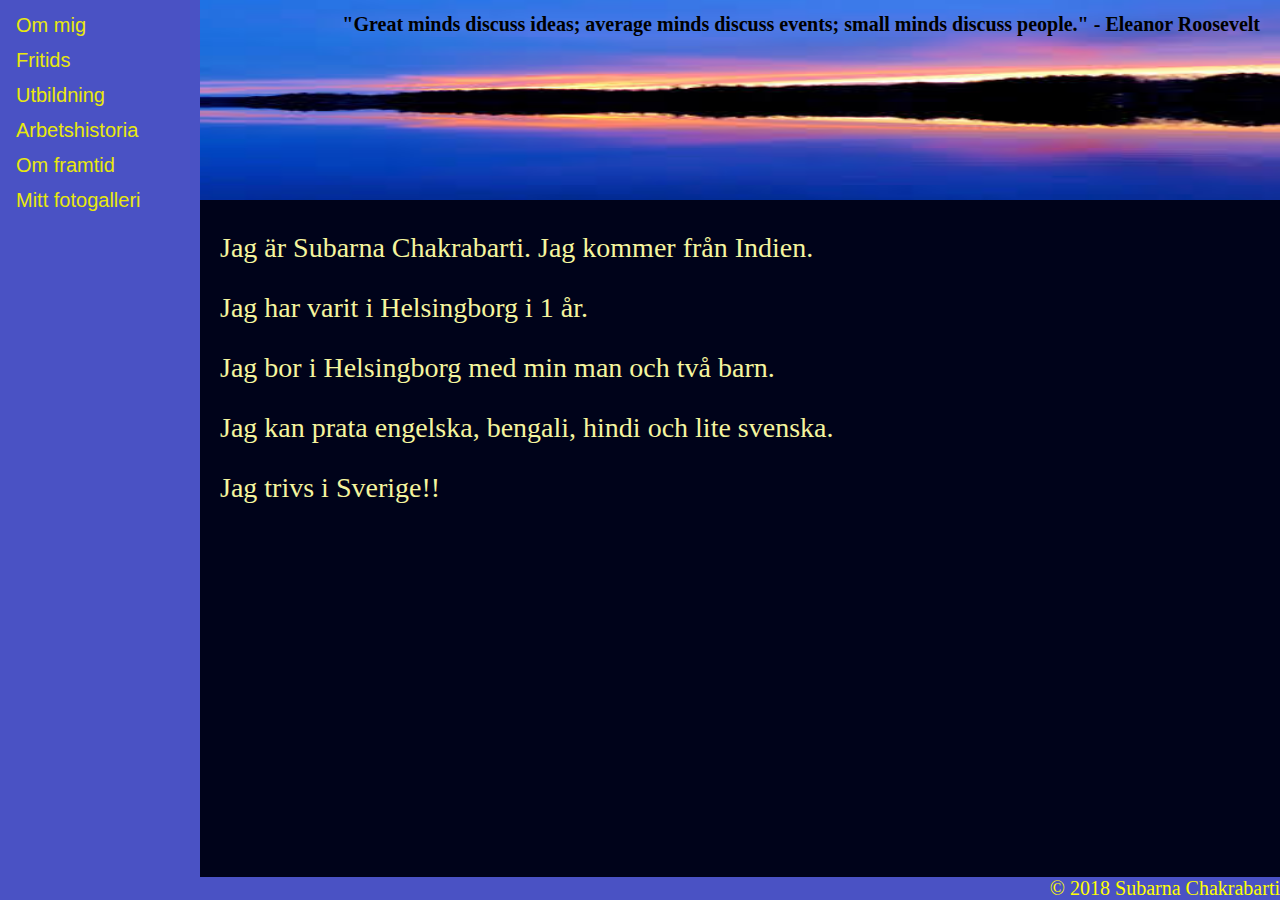
<file: index.html>
<!DOCTYPE html>
<html>
<head>
        <title>Subarnas hemsida</title>
        <meta name="viewport" content="width=device-width, initial-scale=1">
         <link rel="stylesheet" href="style.css">
</head>
<body>

<div class="sidenav">
  <a href="index.html">Om mig</a>
  <a href="fritids.html">Fritids</a>
  <a href="utbildning.html">Utbildning</a>
  <a href="arbetsliv.html">Arbetshistoria</a>
  <a href="framtid.html">Om framtid</a>
  <a href="gallery.html">Mitt fotogalleri</a>
  
</div>

<div class="topframe">
    <img src="homepage.jpg" alt="helsingborg">
    
    <div class="heading"><h1>"Great minds discuss ideas; average minds discuss events; small minds discuss people." - Eleanor Roosevelt</h1></div>
</div>

<div class="description">
  
  <p>Jag är Subarna Chakrabarti. Jag kommer från Indien.</p>
  <p>Jag har varit i Helsingborg i 1 år.</p>
  <p>Jag bor i Helsingborg med min man och två barn.</p>
  <p>Jag kan prata engelska, bengali, hindi och lite svenska.</p>
  <p>Jag trivs i Sverige!! </p>
</div>    

</body>

<footer>&copy; 2018 Subarna Chakrabarti</footer>

</html>
</file>
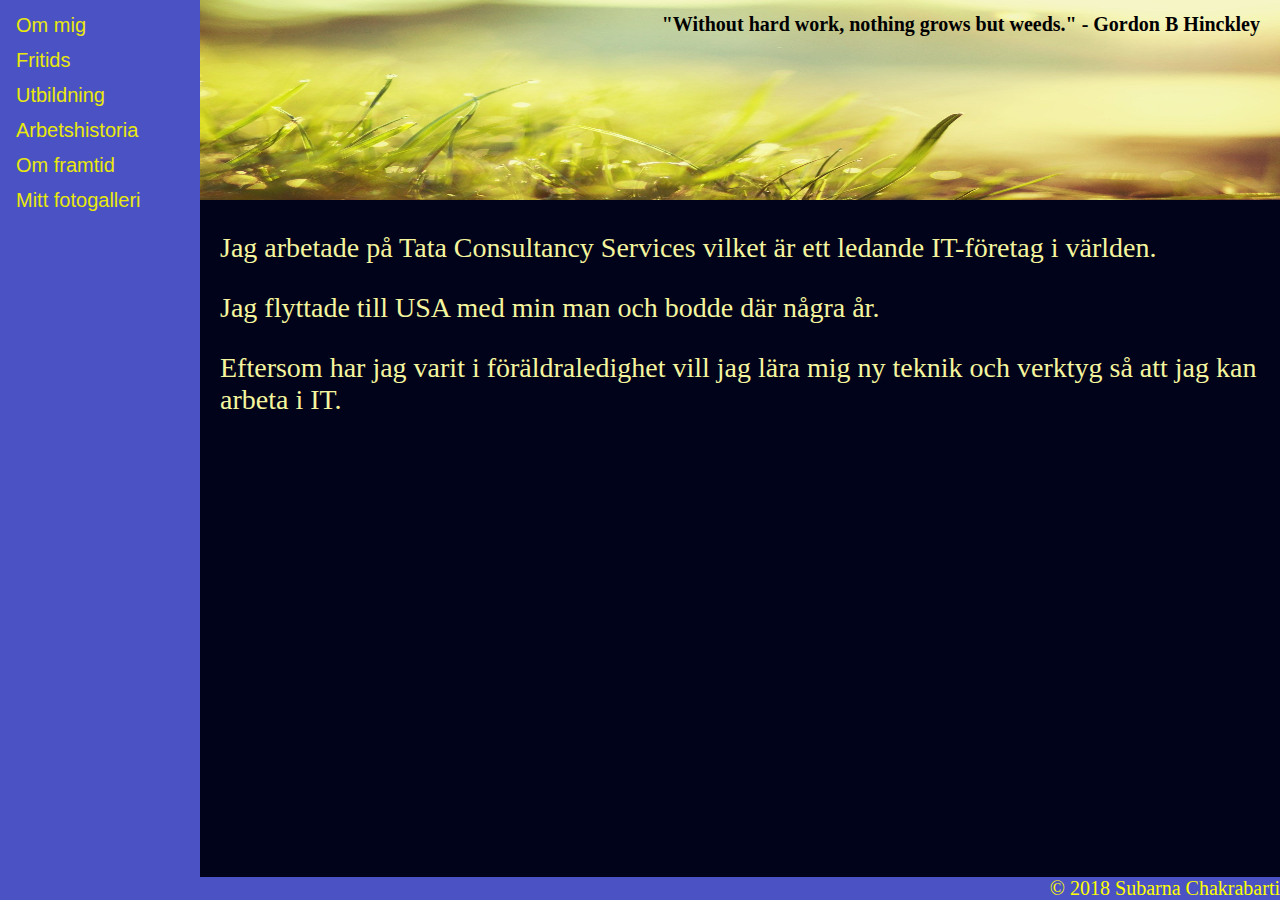
<file: arbetsliv.html>
<!DOCTYPE html>
<html>
<head>
        <title>Subarnas arbetsliv</title>
        <meta name="viewport" content="width=device-width, initial-scale=1">
         <link rel="stylesheet" href="style.css">
</head>
<body>

<div class="sidenav">
  <a href="index.html">Om mig</a>
  <a href="fritids.html">Fritids</a>
  <a href="utbildning.html">Utbildning</a>
  <a href="arbetsliv.html">Arbetshistoria</a>
  <a href="framtid.html">Om framtid</a>
  <a href="gallery.html">Mitt fotogalleri</a>
</div>

<div class="topframe">
    <img src="arbetsliv.jpg" alt="weeds">
        <div class="heading"><h1>"Without hard work, nothing grows but weeds." - Gordon B Hinckley</h1></div>
</div>

<div class="description">
  
  <p>Jag arbetade på Tata Consultancy Services vilket är ett ledande IT-företag i världen. </p>
  <p>Jag flyttade till USA med min man och bodde där några år. </p>
  <p>Eftersom har jag varit i föräldraledighet vill jag lära mig ny teknik och verktyg så att jag kan arbeta i IT.</p>
  <p></p>
  <p></p>
</div>    

</body>

<footer>&copy; 2018 Subarna Chakrabarti</footer>

</html>
</file>
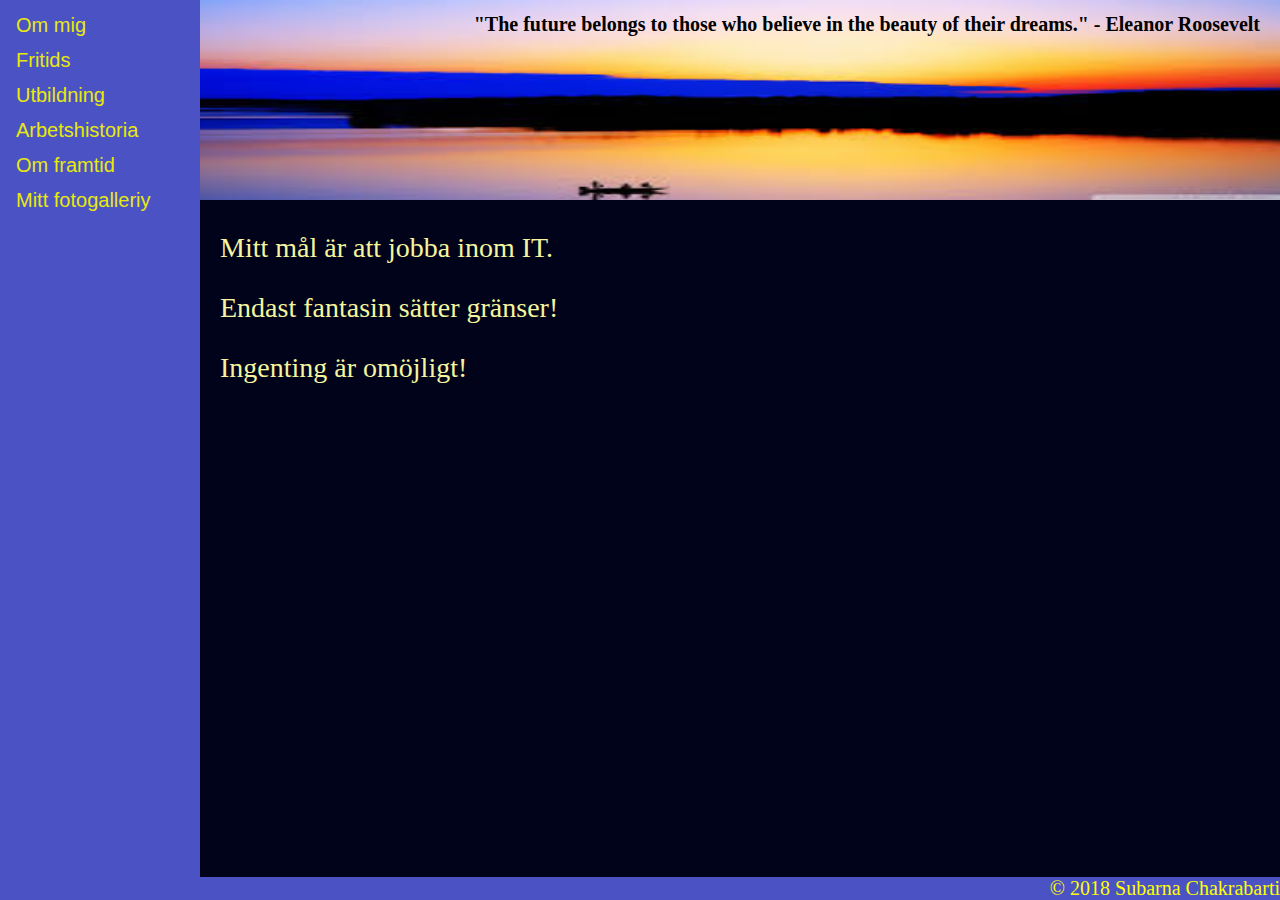
<file: framtid.html>
<!DOCTYPE html>
<html>
<head>
        <title>Subarnas arbetsliv</title>
        <meta name="viewport" content="width=device-width, initial-scale=1">
         <link rel="stylesheet" href="style.css">
</head>
<body>

<div class="sidenav">
  <a href="index.html">Om mig</a>
  <a href="fritids.html">Fritids</a>
  <a href="utbildning.html">Utbildning</a>
  <a href="arbetsliv.html">Arbetshistoria</a>
  <a href="framtid.html">Om framtid</a>
  <a href="gallery.html">Mitt fotogalleriy</a>
</div>

<div class="topframe">
    <img src="framtid.jpg" alt="future">
    
    <div class="heading"><h1>"The future belongs to those who believe in the beauty of their dreams." - Eleanor Roosevelt</h1></div>
</div>

<div class="description">
  
  <p></p>
  <p>Mitt mål är att jobba inom IT.</p>
  <p>Endast fantasin sätter gränser!</p>
  <p>Ingenting är omöjligt!</p>
  <p></p>
</div>    

</body>

<footer>&copy; 2018 Subarna Chakrabarti</footer>

</html>
</file>
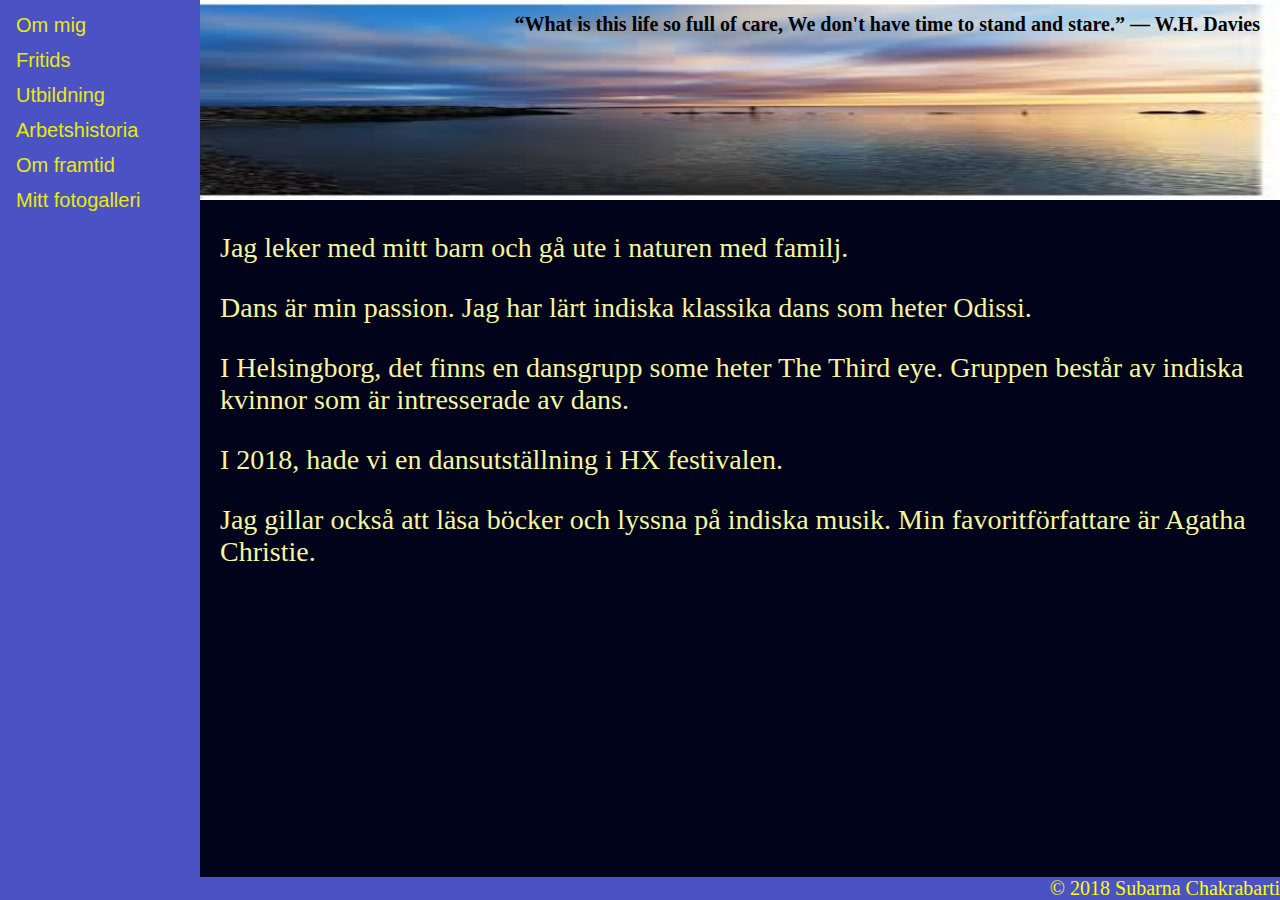
<file: fritids.html>
<!DOCTYPE html>
<html>
<head>
        <title>Subarnas fritids</title>
        <meta name="viewport" content="width=device-width, initial-scale=1">
         <link rel="stylesheet" href="style.css">
</head>
<body>

<div class="sidenav">
  <a href="index.html">Om mig</a>
  <a href="fritids.html">Fritids</a>
  <a href="utbildning.html">Utbildning</a>
  <a href="arbetsliv.html">Arbetshistoria</a>
  <a href="framtid.html">Om framtid</a>
  <a href="gallery.html">Mitt fotogalleri</a>
</div>

<div class="topframe">
    <img src="fritids.jpg" alt="sea">

    <div class="heading"><h1>“What is this life so full of care, We don't have time to stand and stare.” ― W.H. Davies</h1></div>
</div>

<div class="description">
  
  <p>Jag leker med mitt barn och gå ute i naturen med familj.</p>
  <p>Dans är min passion. Jag har lärt indiska klassika dans som heter Odissi.</p>
  <p>I Helsingborg, det finns en dansgrupp some heter The Third eye. Gruppen består av indiska kvinnor som är intresserade av dans.</p>
  <p>I 2018, hade vi en dansutställning i HX festivalen.</p>
  <p>Jag gillar också att läsa böcker och lyssna på indiska musik. Min favoritförfattare är Agatha Christie.</p>
</div>    

</body>

<footer>&copy; 2018 Subarna Chakrabarti</footer>

</html>
</file>
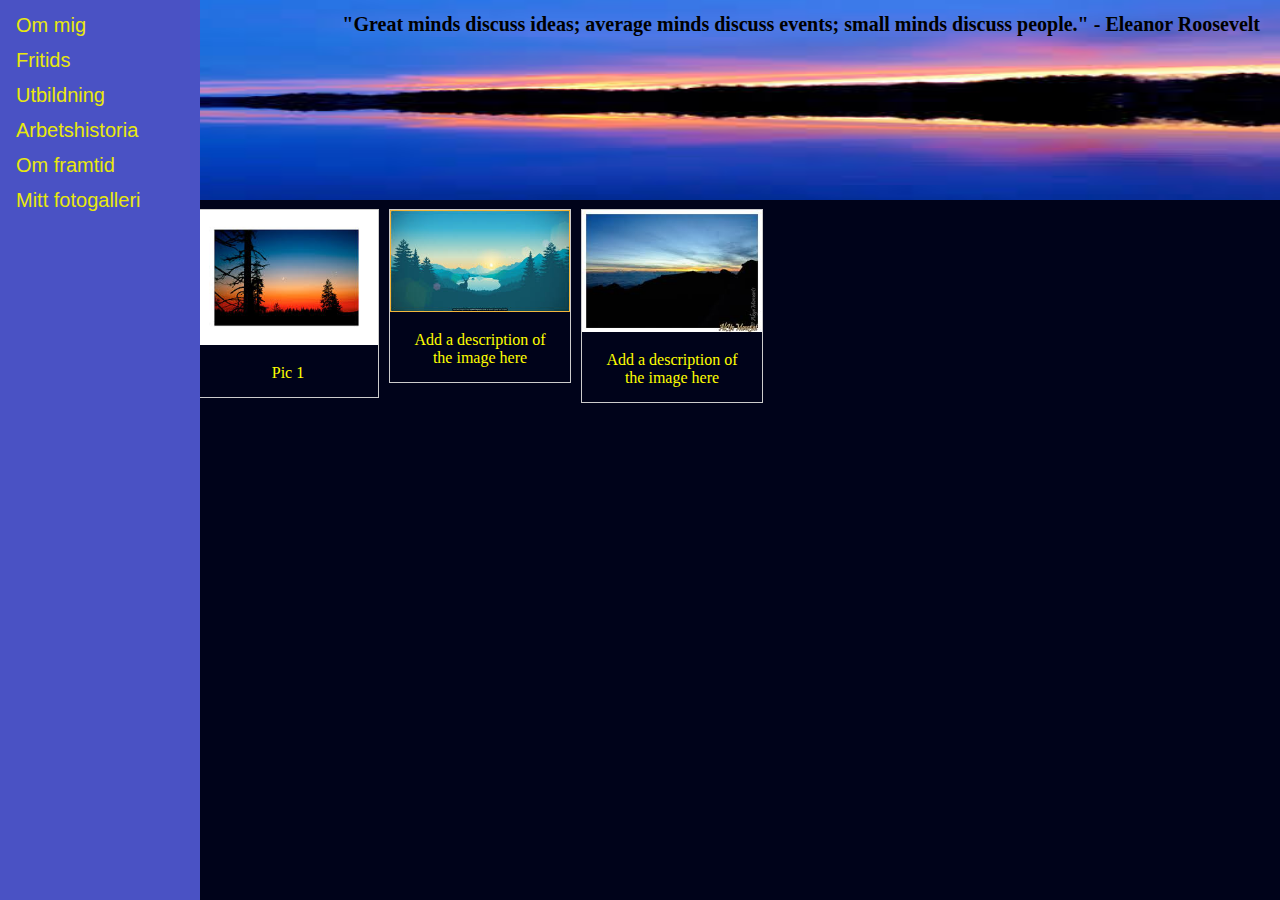
<file: gallery.html>
<!DOCTYPE html>
<html>
<head>
        <title>Subarnas hemsida</title>
        <meta name="viewport" content="width=device-width, initial-scale=1">
         <link rel="stylesheet" href="style.css">
</head>
<body>

<div class="sidenav">
  <a href="index.html">Om mig</a>
  <a href="fritids.html">Fritids</a>
  <a href="utbildning.html">Utbildning</a>
  <a href="arbetsliv.html">Arbetshistoria</a>
  <a href="framtid.html">Om framtid</a>
  <a href="gallery.html">Mitt fotogalleri</a>
</div>

<div class="topframe">
    <img src="homepage.jpg" alt="helsingborg">
    
    <div class="heading"><h1>"Great minds discuss ideas; average minds discuss events; small minds discuss people." - Eleanor Roosevelt</h1></div>
</div>

<div class="gallery">
  <a target="_blank" href="pic1.jpg">
    <img src="pic1.jpg" alt="pic 1" width="300" height="200">
  </a>
  <div class="desc">Add a description of the image here</div>
</div>

<div class="gallery">
  <a target="_blank" href="pic2.jpg">
    <img src="pic2.jpg" alt="pic 2" width="300" height="200">
  </a>
  <div class="desc">Pic 1</div>
</div>

<div class="gallery">
  <a target="_blank" href="pic3.jpg">
    <img src="pic3.jpg" alt="pic 3" width="300" height="200">
  </a>
  <div class="desc">Add a description of the image here</div>
</div>

<div class="gallery">
  <a target="_blank" href="pic4.jpg">
    <img src="pic4.jpg" alt="pic 4" width="300" height="200">
  </a>
  <div class="desc">Add a description of the image here</div>
</div>

</body>
</html>
</file>
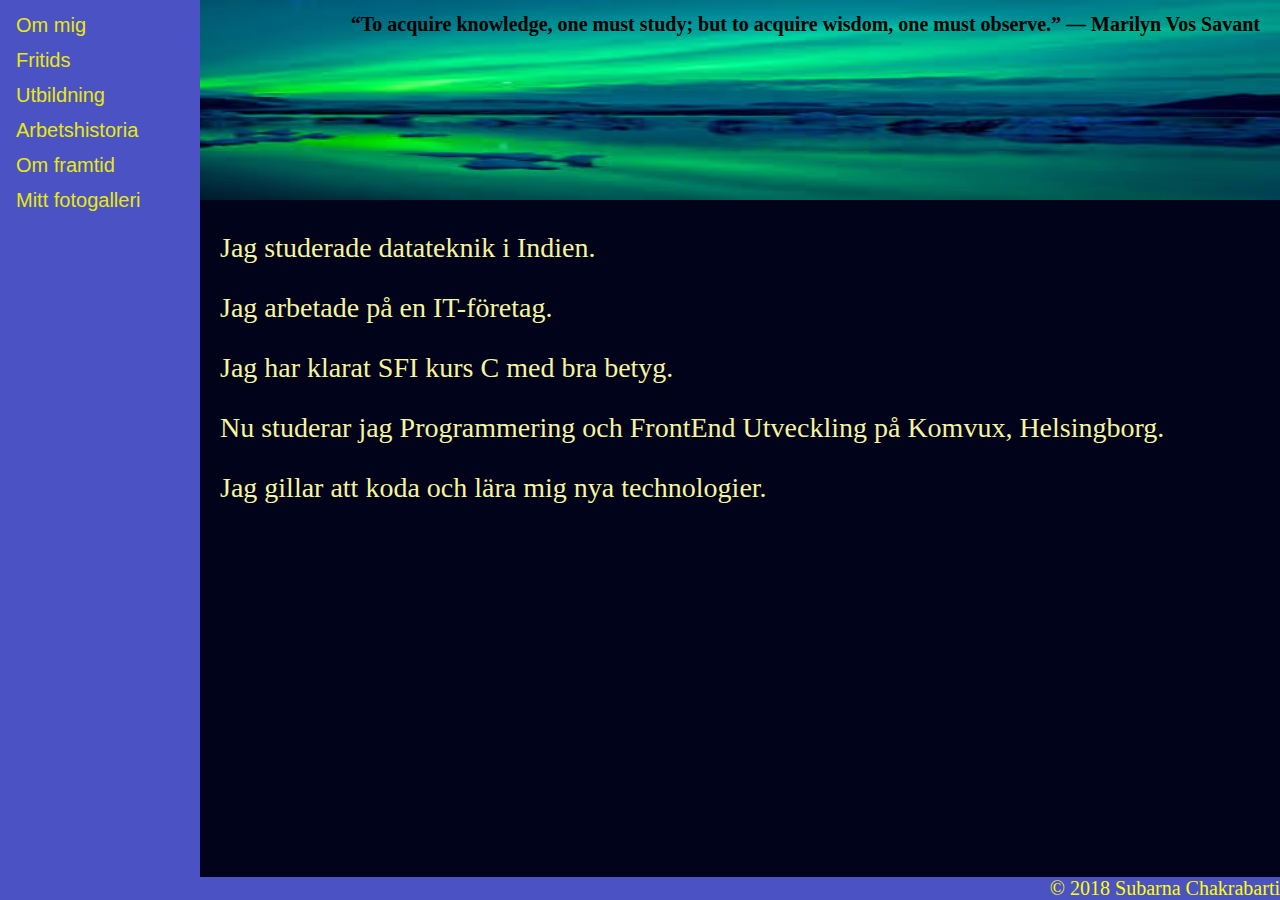
<file: utbildning.html>
<!DOCTYPE html>
<html>
<head>
        <title>Subarnas utbildning</title>
        <meta name="viewport" content="width=device-width, initial-scale=1">
         <link rel="stylesheet" href="style.css">
</head>
<body>

<div class="sidenav">
  <a href="index.html">Om mig</a>
  <a href="fritids.html">Fritids</a>
  <a href="utbildning.html">Utbildning</a>
  <a href="arbetsliv.html">Arbetshistoria</a>
  <a href="framtid.html">Om framtid</a>
  <a href="gallery.html">Mitt fotogalleri</a>
</div>

<div class="topframe">
    <img src="utbildning.jpg" alt="sunset">
    
    <div class="heading"><h1>“To acquire knowledge, one must study;
      but to acquire wisdom, one must observe.” 
      ― Marilyn Vos Savant</h1></div>
</div>

<div class="description">
  
  <p>Jag studerade datateknik i Indien.</p>
  <p>Jag arbetade på en IT-företag.</p>
  <p>Jag har klarat SFI kurs C med bra betyg.</p>
  <p>Nu studerar jag Programmering och FrontEnd Utveckling på Komvux, Helsingborg.</p>
  <p>Jag gillar att koda och lära mig nya technologier.</p>
</div>    

</body>

<footer>&copy; 2018 Subarna Chakrabarti</footer>

</html>
</file>
<file: style.css>
body{
    background-color: #00031a;
    font-family: 'Times New Roman', Times, serif;
    margin-top:0;
    margin-right:0;
    margin-left: 0;
    margin-bottom: 0;
}

footer{
    background-color:#4a52c4;
    color: #ffff00;
    font-size: 20px;
    text-align: right;
    position:  absolute;
    width: 100%;
    bottom:  0;
}

/* styling side navigation bar*/
.sidenav {
    height: 100%;
    width: 200px;
    position: fixed;
    z-index: 1;
    top: 0;
    left: 0;
    background: #4a52c4;
    overflow-x: hidden;
    padding: 8px 0;
}

.sidenav a {
    padding: 6px 8px 6px 16px;
    text-decoration: none;
    font-size: 20px;
    font-family: 'Lucida Sans', 'Lucida Sans Regular', 'Lucida Grande', 'Lucida Sans Unicode', Geneva, Verdana, sans-serif;
    color: #e9e90c;
    display: block;
}

.sidenav a:hover {
    color: #064579;
}

.description {
    margin-left: 210px; /* Same width as the sidebar + left position in px */
    font-size: 28px; /* Increased text to enable scrolling */
    padding: 0px 10px;
    color: #f5f59e;
}

@media screen and (max-height: 450px) {
    .sidenav {padding-top: 15px;}
    .sidenav a {font-size: 18px;}
}

.topframe {
    position: relative;
    text-align: center;
}

.topframe > img{
    width:100%;
    height: 200px;
    
}

.heading > h1{
    color: #000;
    font-size:20px;
    position:absolute;
    top:0px;
    right: 20px;
    
}

/*styling image gallery*/
div.gallery {
    margin: 5px;
    border: 1px solid #ccc;
    float: left;
    width: 180px;
}

div.gallery:hover {
    border: 1px solid #777;
}

div.gallery img {
    width: 100%;
    height: auto;
}

div.desc {
    padding: 15px;
    text-align: center;
    color:#ffff00;
}
</file>
